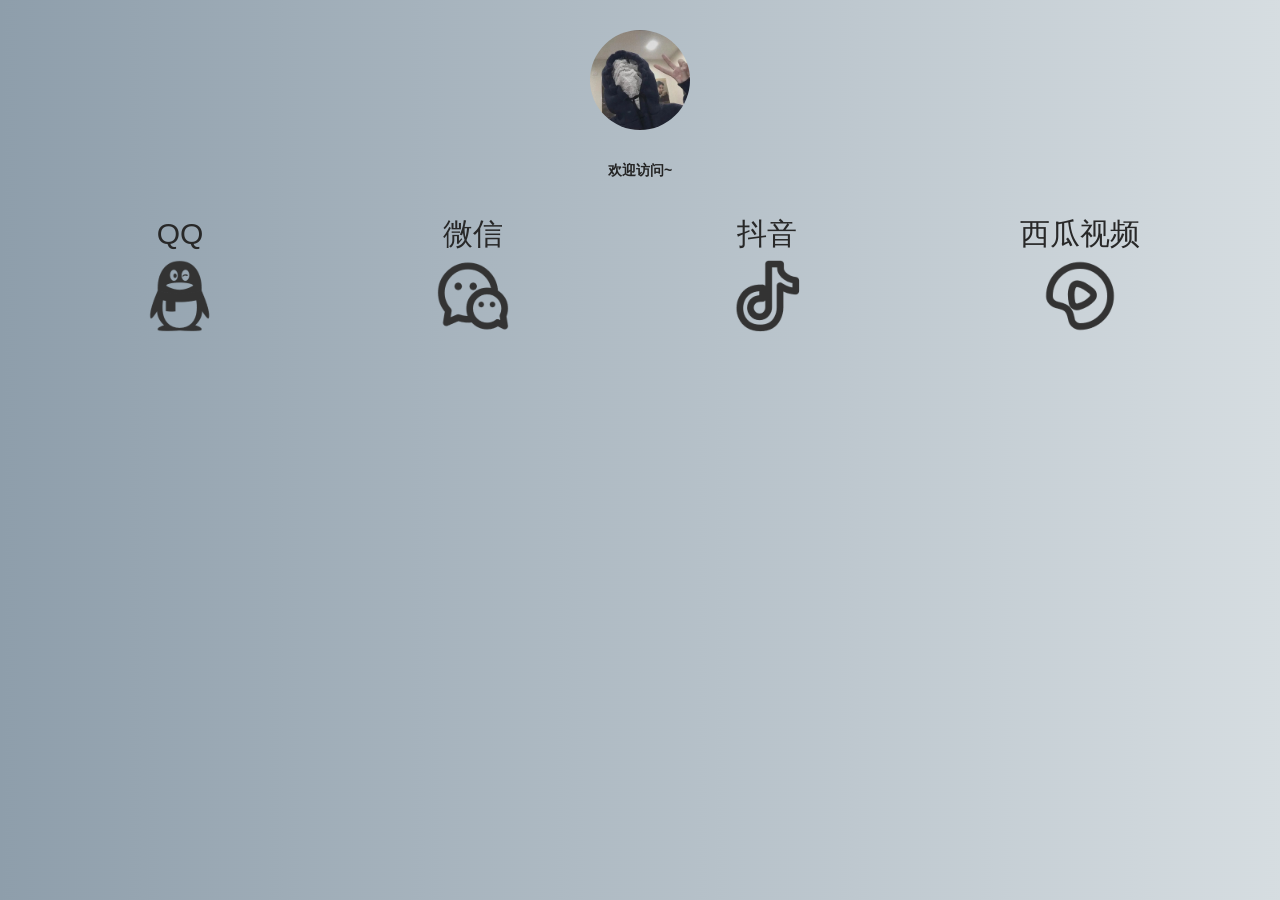
<file: index.html>
<!DOCTYPE html>
<html lang="zh-CN">
<head>
    <meta charset="UTF-8">
    <meta name="viewport" content="width=device-width, initial-scale=1.0">
    <title>困兽之斗</title>
    <link rel="stylesheet" href="./css/base.css">
    <link rel="stylesheet" href="./css/index.css">
    <script src="js/index.js"></script>
</head>
<body>
    <!-- 头部 -->
    <div class="head">
        <div class="wrapper">
            <div class="hd">
            <img src="./images/头像.jpg" alt="">
            <p>欢迎访问~</p>
            </div>
        </div>
    
    <!-- 导航 -->
    <div class="body wrapper">
            <div class="nav">
                <ul>
                    <li>
                        <a href="https://im.qq.com/index/" target="_blank">
                        <p>QQ</p>
                        <img src="./images/QQ_tencent-qq.png" alt="">
                        </a>
                    </li>
                    <li>
                        <a href="https://wx.qq.com/" target="_blank">
                        <p>微信</p>
                        <img src="./images/微信_wechat.png" alt="">
                        </a>
                    </li>
                    <li>
                        <a href="https://www.douyin.com/" target="_blank">
                        <p>抖音</p>
                        <img src="./images/抖音_tiktok.png" alt="">
                        </a>
                    </li>
                    <li>
                        <a href="https://www.ixigua.com/" target="_blank">
                        <p>西瓜视频</p>
                        <img src="./images/西瓜视频_xigua.png" alt="" class="special">
                        </a>
                    </li>
                </ul>
            </div>
    </div>

    <!-- 音频 -->
    <div class="music wrapper">
        <iframe src="https://music.163.com/outchain/player?type=3&id=2061926664&auto=1&height=66" frameborder="0"></iframe>
    </div>
</body>
</html>
</file>
<file: css/base.css>
/* 基础公共样式：清除默认样式 + 设置通用样式 */
* {
  margin: 0;
  padding: 0;
  box-sizing: border-box;
}

li {
  list-style: none;
}

body {
  font: 14px/1.5 "Microsoft Yahei", "Hiragino Sans GB", "Heiti SC", "WenQuanYi Micro Hei", sans-serif;
  color: #333;
}

a {
  color: #333;
  text-decoration: none;
}
</file>
<file: css/index.css>
body {
    background: url(../images/Portrait.jpg) no-repeat;
}

/*版心 */
.wrapper {
    margin: 0 auto;
    width: 1000px;
}

.head .hd img {
    display: block;
    margin: 30px auto;
    width: 100px;
    height: 100px;;
    border-radius: 50%;
}

.head .hd p {
    text-align: center;
    color: rgb(36, 36, 36);
    font-weight: 700;
}

.body .nav {
    padding-top: 30px;
}

.body .nav ul {
    display: flex;
    justify-content: space-between;
    font-size: 30px;
}

.body .nav a {
    text-align: center;
    color: rgb(40, 40, 40);
}

.body .nav a img {
    width: 80px;
    height: 80px;
}

.body .nav a .special {
    margin-left: 20px;
}

.body .nav li a:hover {
    border-bottom: 2px solid gray;
}

.music iframe {
    width: 300px;
    height: 80px;

    position: absolute;
    bottom: 0;
    right: 0;

}
</file>
